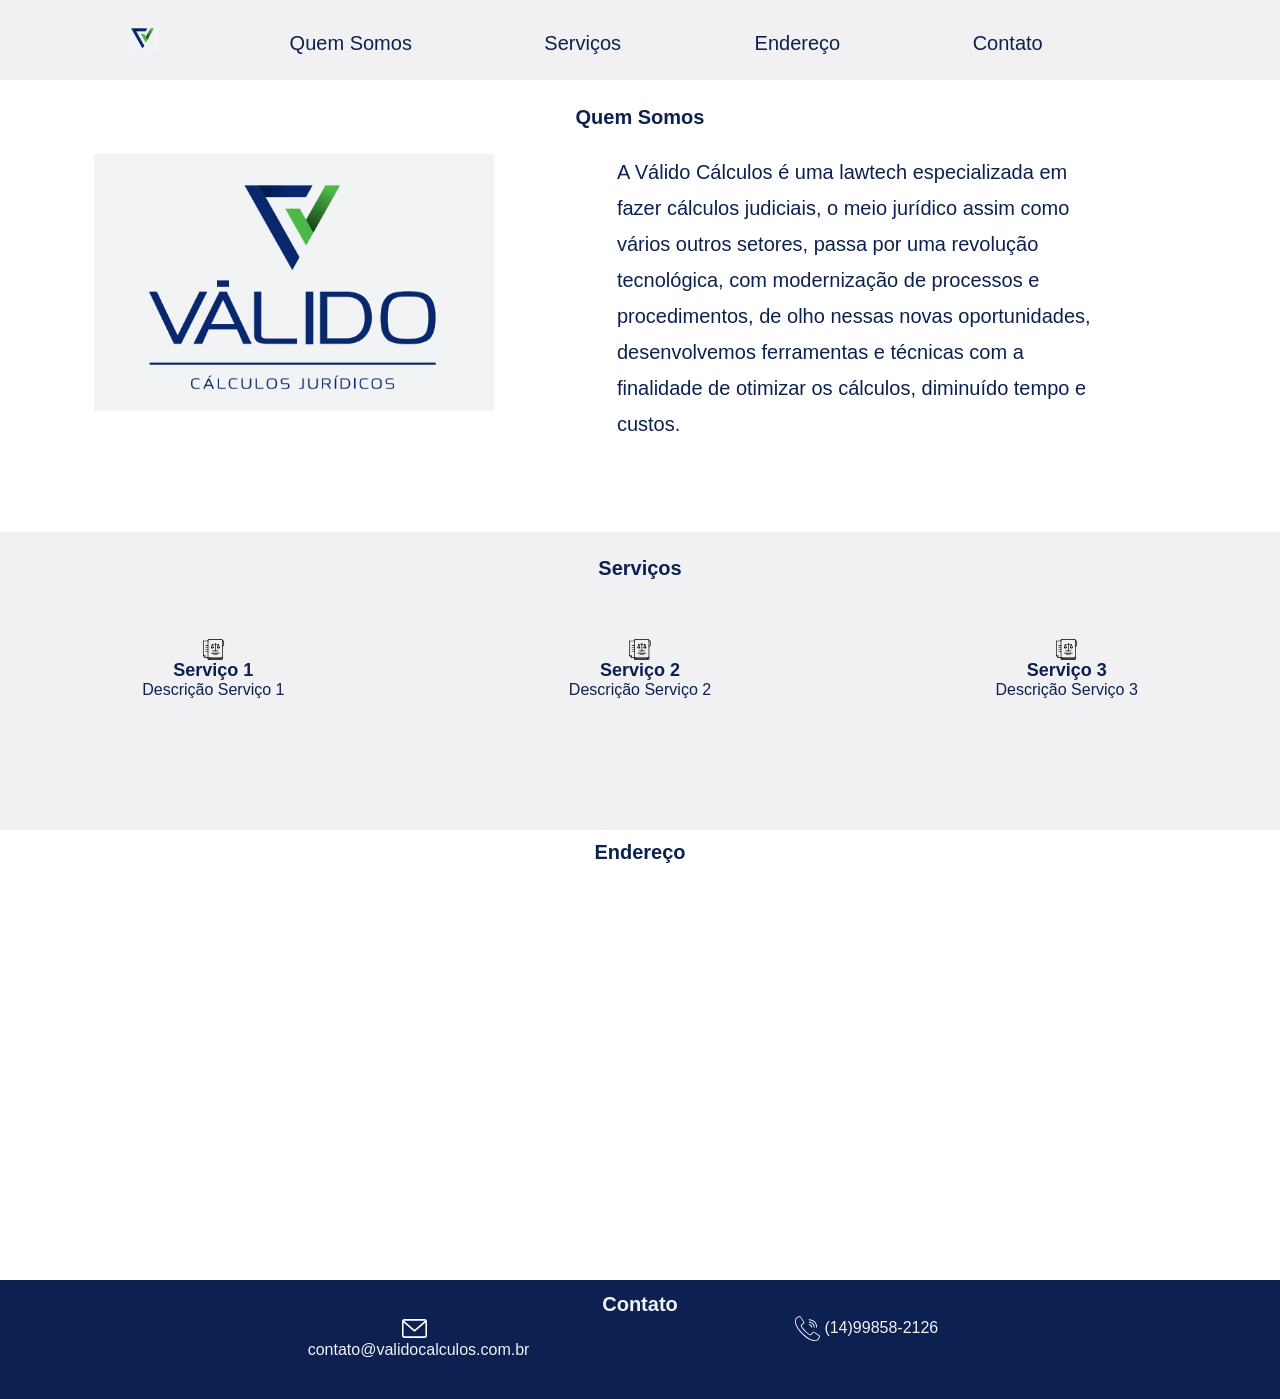
<file: index.html>
<!DOCTYPE html>
<html lang="pt-br">
    <head>
        <meta charset="utf-8">
        <title>Válido Cálculos Jurídicos</title>
        <link rel="stylesheet" type="text/css" href="style.css">
        <link rel="shortcut icon" href="../img/icon.ico">
        <meta name="viewport" content="width=device-width, initial-scale=1">
    <!--Ícones feitos por <a href="https://www.flaticon.com/br/autores/pixel-perfect" title="Pixel perfect">Pixel perfect</a> from <a href="https://www.flaticon.com/br/" title="Flaticon"> www.flaticon.com</a>
    <div>Ícones feitos por <a href="https://www.flaticon.com/br/autores/xnimrodx" title="xnimrodx">xnimrodx</a> from <a href="https://www.flaticon.com/br/" title="Flaticon">www.flaticon.com</a></div>-->
    </head>
    <body>
        <section>
            <div class="menu">
                <ul>
                    <li><a href="index.html"><img src="../img/img_home.PNG" class="img_logo"></a></li>
                    <li><a href="#aboutus">Quem Somos</a></li>
                    <li><a href="#services">Serviços </a></li>
                    <li><a href="#adress">Endereço</a></li>
                    <li><a href="#contato">Contato</a></li>
                </ul>
            </div>
        </section>

        <section id="aboutus" class="aboutus">
            <div class="branco">
                <h2>Quem Somos</h2>
                    <div class="imglogo"><img src="../img/valido_calc.PNG" alt="Válido Calculos Logo" class="logo">
                    </div>
                    <div class="descricao">
                        <ul>
                            <li class="desc"> A Válido Cálculos é uma lawtech 
                                especializada em fazer cálculos judiciais, 
                                o meio jurídico assim como vários outros 
                                setores, passa por uma revolução 
                                tecnológica, com modernização de 
                                processos e procedimentos, de olho 
                                nessas novas oportunidades, desenvolvemos 
                                ferramentas e técnicas com a finalidade de 
                                otimizar os cálculos, diminuído tempo e 
                                custos.
                            </li>
                        </ul>
                    </div>
            </div>
        </section>

        <div  id="services" class="cinza">
            <h2>Serviços</h2>
            <section class="services" >
                <div>
                    <img class="imagemserv" src="../img/advogado.svg">
                    <h3>Serviço 1</h3>
                    <p>Descrição Serviço 1 </p>
                </div>
                <div>
                    <img class="imagemserv" src="../img/advogado.svg">
                    <h3>Serviço 2</h3>
                    <p>Descrição Serviço 2</p>
                </div>
                <div>
                    <img class="imagemserv" src="../img/advogado.svg">
                    <h3>Serviço 3</h3>
                    <p>Descrição Serviço 3</p>
                </div>
            </section>
        </div>

        <section class="adress" id="adress">
            <div class="endereco">
                <h2>Endereço</h2>
                        <iframe class="mapa" src="https://www.google.com/maps/embed?pb=!1m18!1m12!1m3!1d3667.5379295554253!2d-50.65858468460221!3d-23.187058784869947!2m3!1f0!2f0!3f0!3m2!1i1024!2i768!4f13.1!3m3!1m2!1s0x94eadf9d5c874491%3A0x53a2afb216745237!2zVsOhbGlkbyBDw6FsY3Vsb3MgSnVyw61kaWNvcw!5e0!3m2!1spt-BR!2sbr!4v1586218524332!5m2!1spt-BR!2sbr" frameborder="0" style="border:0;" allowfullscreen="" aria-hidden="false" tabindex="0"></iframe>
            </div>
        </section>
        <footer>
            <div class="azul">
                <h2>Contato</h2>
                <section class="contato" id="contato">
                    <div class="email">
                        <p><img class="imgemail" src="../img/o-email.svg">&ensp;contato@validocalculos.com.br</p>
                    </div>
                    <div class="telefone">
                        <p><img class="imgemail" src="../img/ligar.svg"> (14)99858-2126 </p>
                    </div>
                <section>
            </div>
        </footer>
    </body>
</html>
</file>
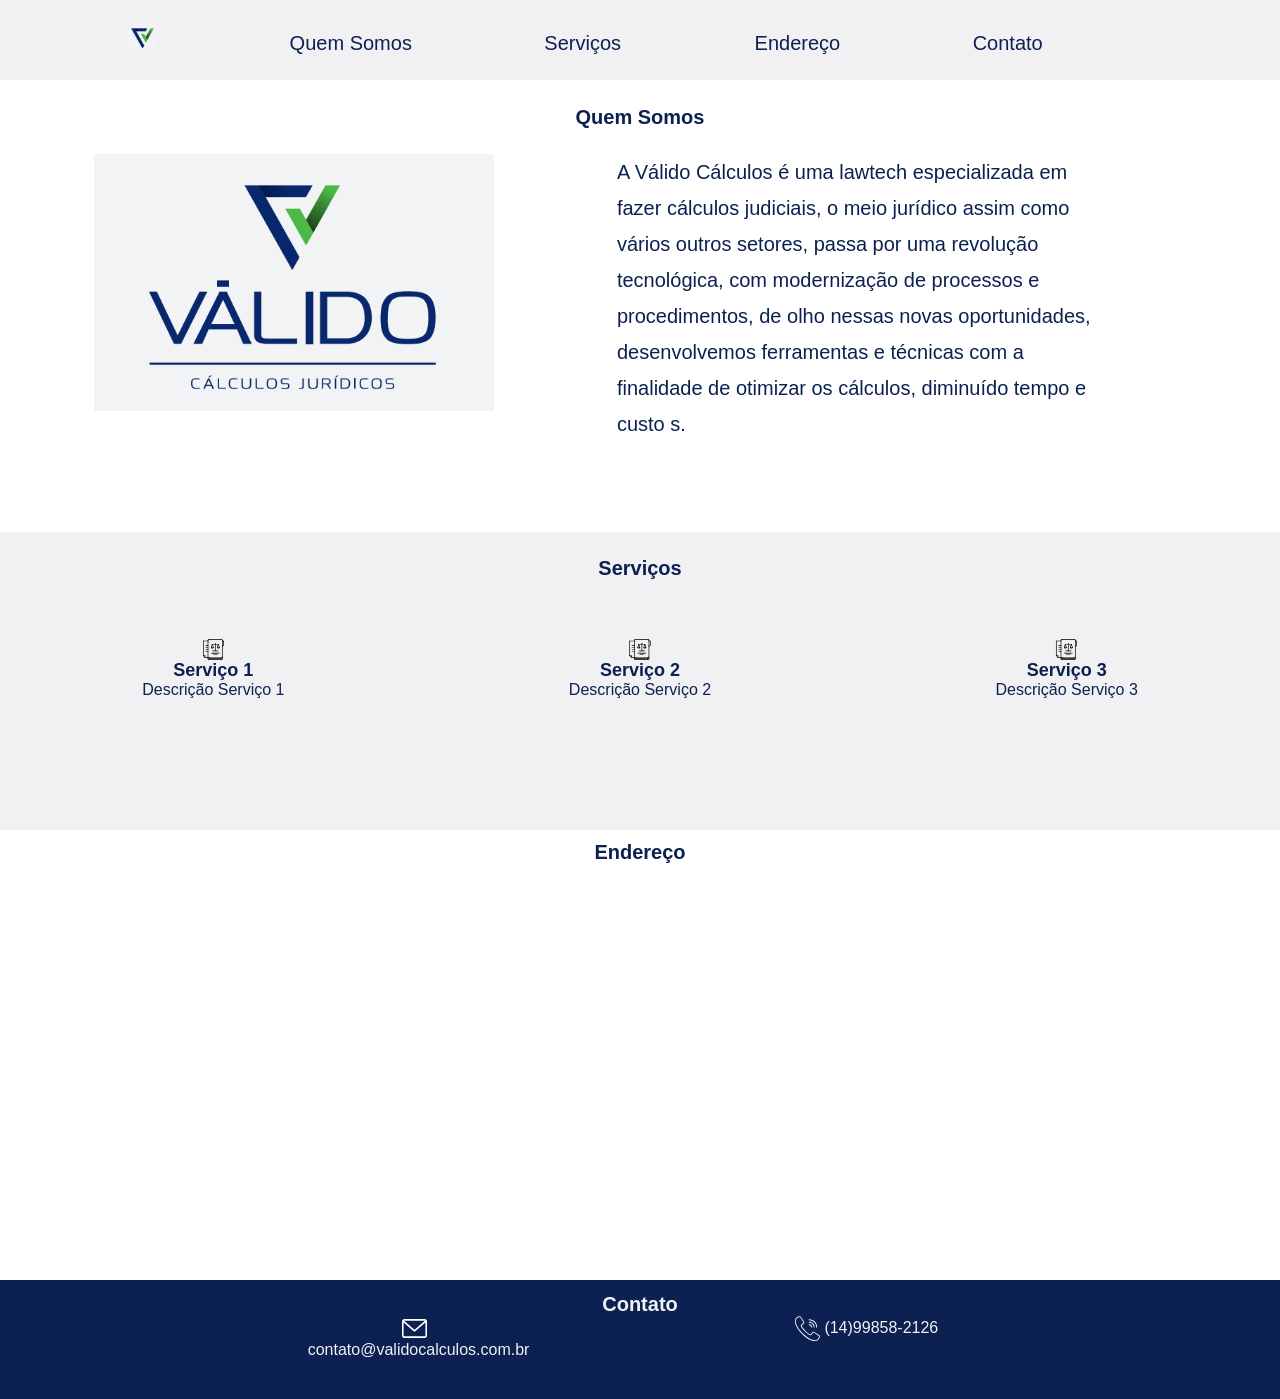
<file: html/index.html>
<!DOCTYPE html>
<html lang="pt-br">
    <head>
        <meta charset="utf-8">
        <title>Válido Cálculos Jurídicos</title>
        <link rel="stylesheet" type="text/css" href="style.css">
        <link rel="shortcut icon" href="../img/icon.ico">
        <meta name="viewport" content="width=device-width, initial-scale=1">
    <!--Ícones feitos por <a href="https://www.flaticon.com/br/autores/pixel-perfect" title="Pixel perfect">Pixel perfect</a> from <a href="https://www.flaticon.com/br/" title="Flaticon"> www.flaticon.com</a>
    <div>Ícones feitos por <a href="https://www.flaticon.com/br/autores/xnimrodx" title="xnimrodx">xnimrodx</a> from <a href="https://www.flaticon.com/br/" title="Flaticon">www.flaticon.com</a></div>-->
    </head>
    <body>
        <section>
            <div class="menu">
                <ul>
                    <li><a href="index.html"><img src="../img/img_home.PNG" class="img_logo"></a></li>
                    <li><a href="#aboutus">Quem Somos</a></li>
                    <li><a href="#services">Serviços </a></li>
                    <li><a href="#adress">Endereço</a></li>
                    <li><a href="#contato">Contato</a></li>
                </ul>
            </div>
        </section>

        <section id="aboutus" class="aboutus">
            <div class="branco">
                <h2>Quem Somos</h2>
                    <div class="imglogo"><img src="../img/valido_calc.PNG" alt="Válido Calculos Logo" class="logo">
                    </div>
                    <div class="descricao">
                        <ul>
                            <li class="desc"> A Válido Cálculos é uma lawtech 
                                especializada em fazer cálculos judiciais, 
                                o meio jurídico assim como vários outros 
                                setores, passa por uma revolução 
                                tecnológica, com modernização de 
                                processos e procedimentos, de olho 
                                nessas novas oportunidades, desenvolvemos 
                                ferramentas e técnicas com a finalidade de 
                                otimizar os cálculos, diminuído tempo e 
                                custo   s.
                            </li>
                        </ul>
                    </div>
            </div>
        </section>

        <div  id="services" class="cinza">
            <h2>Serviços</h2>
            <section class="services" >
                <div>
                    <img class="imagemserv" src="../img/advogado.svg">
                    <h3>Serviço 1</h3>
                    <p>Descrição Serviço 1 </p>
                </div>
                <div>
                    <img class="imagemserv" src="../img/advogado.svg">
                    <h3>Serviço 2</h3>
                    <p>Descrição Serviço 2</p>
                </div>
                <div>
                    <img class="imagemserv" src="../img/advogado.svg">
                    <h3>Serviço 3</h3>
                    <p>Descrição Serviço 3</p>
                </div>
            </section>
        </div>

        <section class="adress" id="adress">
            <div class="endereco">
                <h2>Endereço</h2>
                        <iframe class="mapa" src="https://www.google.com/maps/embed?pb=!1m18!1m12!1m3!1d3667.5379295554253!2d-50.65858468460221!3d-23.187058784869947!2m3!1f0!2f0!3f0!3m2!1i1024!2i768!4f13.1!3m3!1m2!1s0x94eadf9d5c874491%3A0x53a2afb216745237!2zVsOhbGlkbyBDw6FsY3Vsb3MgSnVyw61kaWNvcw!5e0!3m2!1spt-BR!2sbr!4v1586218524332!5m2!1spt-BR!2sbr" frameborder="0" style="border:0;" allowfullscreen="" aria-hidden="false" tabindex="0"></iframe>
            </div>
        </section>
        <footer>
            <div class="azul">
                <h2>Contato</h2>
                <section class="contato" id="contato">
                    <div class="email">
                        <p><img class="imgemail" src="../img/o-email.svg">&ensp;contato@validocalculos.com.br</p>
                    </div>
                    <div class="telefone">
                        <p><img class="imgemail" src="../img/ligar.svg"> (14)99858-2126 </p>
                    </div>
                <section>
            </div>
        </footer>
    </body>
</html>
</file>
<file: style.css>
*{
    margin: 0;
    padding: 0;
    border: none;
    outline: none;
    font-family: Audiowide, sans-serif;
    box-sizing: border-box;

}

body{
    color: #0C2151;
}

a{
    text-decoration: none;
}

ul{
    list-style: none;
}

img{
    max-width: 100%;
}
 h2{
     font-size: 20px;
 }
 h3{
     font-size: 18px;
 }
/**Configurações Padrão da Página **/

.container{
    width: 100%;
    float: left;
}

.menu{
    display: none;
}

.branco h2{
    padding-top: 2%;
}

.branco{
    text-align: center;
}
.imglogo{
    width: 90%;
    padding-top: 3%;
    margin: auto;
}


.descricao{
    padding-top: 1%;
    padding-left: 4%;
    padding-right: 4%;
    padding-bottom: 2%;
}
.desc{
    font-size: 18px;
    line-height: 1.5;
}

.cinza{
    width: 100%;
    background-color: #F1F1F3;
    margin-top: 2%; 
    padding-top: 2%;
    text-align: center;
}
p{
    padding-bottom: 4%;
}
.imagemserv{
    width: 25%;
    padding-top: 2%;
}
.endereco{
    text-align: center;
    padding-top: 2%;
}

.mapa{
    padding-top: 2%;
    padding-bottom: 2%;
}

.azul{
    background-color: #0C2151;
    width: 100%;
    color: #F1F1F3;
    text-align: left;
}
.azul h2{
    text-align: center;
    padding-top: 2%;
}

.azul p{
    padding-left: 2%;
}
.email{
    width: 100%;
}

.imgemail{
    width: 10%;
}

@media only screen and (min-width: 767px){
    
    *{
        margin: 0;
        padding: 0;
        border: none;
        outline: none;
        font-family: Audiowide, sans-serif;
        box-sizing: border-box;
    }

    body{
        display: grid;
        width: 100%;
    }
    
    .menu{
        display: grid;
        width: 100%;
        height: 80px;
        background-color: #F1F1F3;
        color: #0C2151;
        top: 0;
        left: 0;
        padding: 5px 0;
        z-index: 10;
        align-content: center;
    }

    li{
        display: inline;
        font-size: 20px;
        padding-left: 10%;
        padding-right: 0%;
        
    }
    .img_logo{
        max-width:30px;
        max-height:25px;
    }

    h2{
        text-align: center;
        padding-top: 2%;
    }
    
    
    /*menubar*/
      
    .a{
        padding-left: 0;
    }
    
    a{
        color: #0C2151;
        text-decoration: none;
    }
     
    /*Quem Somos*/
    
    .aboutus{
        padding-bottom: 5%;
    }


    .branco{
        background-color: #fff;
        width: 100%;
        color: #0C2151;
    }
    
    .imglogo{
        width: 40%;
        float: left;
        padding-top: 2%;
    }
    
    .logo{
        margin-left: 15%;
        max-width:400px;
        max-height:350px;
        width: auto;
        height: auto;
    }
    
    .descricao{
        width: 50%;
        float: left;
        padding-top: 2%;  
    }
    
    .desc{
        font-size: 20px;
        line-height: 1.8;
        display: inline-block;
        text-align: left;
    }
    
    

    /*Serviços*/

    .services{
        display: grid;
        grid-template-columns: 1fr 1fr 1fr;
        margin-top: 50px;
        margin-bottom: 50px;
    }

    .cinza{
        width: 100%;
        background-color: #F1F1F3;
        margin-top: 0; 
        padding-top: 0;
        text-align: center;
    }

    .imagemserv{
        width: 20%;
        height: 20%;
        display: block;
        margin-left: auto;
        margin-right: auto;
    }
    
    h3{
        text-align: center;
    }
    
    p{
        text-align: center;
    }

    /*endrereço*/

    
    .endereco{
        width: 40%;
        height: 450px;
        margin: auto;
        padding-bottom: 5%;
        padding-top: 0;
    }

    .mapa{
       width: 80%;
       height: 100%;
    }
    
    /*Contato*/
    
    .azul{
        background-color: #0C2151;
        width: 100%;
        color: #F1F1F3;
        
    }
    
    .contato{
        display: grid;
        grid-template-columns: 1fr 1fr;
        justify-items: center;
        padding-bottom: 30px;
    }
    
    .azul h2{
        padding-top: 1%;
    }

    .email{
        width: 70%;
        margin: 0 auto;
        padding-left: 30%;
    }
    
    .imgemail{
        width: 10%;
        height: 10%;
        vertical-align: middle;
    }
    .telefone{
        width: 70%;
        margin: 0 auto;
        padding-right: 30%;
    
    }
}
</file>
<file: html/style.css>
*{
    margin: 0;
    padding: 0;
    border: none;
    outline: none;
    font-family: Audiowide, sans-serif;
    box-sizing: border-box;

}

body{
    color: #0C2151;
}

a{
    text-decoration: none;
}

ul{
    list-style: none;
}

img{
    max-width: 100%;
}
 h2{
     font-size: 20px;
 }
 h3{
     font-size: 18px;
 }
/**Configurações Padrão da Página **/

.container{
    width: 100%;
    float: left;
}

.menu{
    display: none;
}

.branco h2{
    padding-top: 2%;
}

.branco{
    text-align: center;
}
.imglogo{
    width: 90%;
    padding-top: 3%;
    margin: auto;
}


.descricao{
    padding-top: 1%;
    padding-left: 4%;
    padding-right: 4%;
    padding-bottom: 2%;
}
.desc{
    font-size: 18px;
    line-height: 1.5;
}

.cinza{
    width: 100%;
    background-color: #F1F1F3;
    margin-top: 2%; 
    padding-top: 2%;
    text-align: center;
}
p{
    padding-bottom: 4%;
}
.imagemserv{
    width: 25%;
    padding-top: 2%;
}
.endereco{
    text-align: center;
    padding-top: 2%;
}

.mapa{
    padding-top: 2%;
    padding-bottom: 2%;
}

.azul{
    background-color: #0C2151;
    width: 100%;
    color: #F1F1F3;
    text-align: left;
}
.azul h2{
    text-align: center;
    padding-top: 2%;
}

.azul p{
    padding-left: 2%;
}
.email{
    width: 100%;
}

.imgemail{
    width: 10%;
}

@media only screen and (min-width: 767px){
    
    *{
        margin: 0;
        padding: 0;
        border: none;
        outline: none;
        font-family: Audiowide, sans-serif;
        box-sizing: border-box;
    }

    body{
        display: grid;
        width: 100%;
    }
    
    .menu{
        display: grid;
        width: 100%;
        height: 80px;
        background-color: #F1F1F3;
        color: #0C2151;
        top: 0;
        left: 0;
        padding: 5px 0;
        z-index: 10;
        align-content: center;
    }

    li{
        display: inline;
        font-size: 20px;
        padding-left: 10%;
        padding-right: 0%;
        
    }
    .img_logo{
        max-width:30px;
        max-height:25px;
    }

    h2{
        text-align: center;
        padding-top: 2%;
    }
    
    
    /*menubar*/
      
    .a{
        padding-left: 0;
    }
    
    a{
        color: #0C2151;
        text-decoration: none;
    }
     
    /*Quem Somos*/
    
    .aboutus{
        padding-bottom: 5%;
    }


    .branco{
        background-color: #fff;
        width: 100%;
        color: #0C2151;
    }
    
    .imglogo{
        width: 40%;
        float: left;
        padding-top: 2%;
    }
    
    .logo{
        margin-left: 15%;
        max-width:400px;
        max-height:350px;
        width: auto;
        height: auto;
    }
    
    .descricao{
        width: 50%;
        float: left;
        padding-top: 2%;  
    }
    
    .desc{
        font-size: 20px;
        line-height: 1.8;
        display: inline-block;
        text-align: left;
    }
    
    

    /*Serviços*/

    .services{
        display: grid;
        grid-template-columns: 1fr 1fr 1fr;
        margin-top: 50px;
        margin-bottom: 50px;
    }

    .cinza{
        width: 100%;
        background-color: #F1F1F3;
        margin-top: 0; 
        padding-top: 0;
        text-align: center;
    }

    .imagemserv{
        width: 20%;
        height: 20%;
        display: block;
        margin-left: auto;
        margin-right: auto;
    }
    
    h3{
        text-align: center;
    }
    
    p{
        text-align: center;
    }

    /*endrereço*/

    
    .endereco{
        width: 40%;
        height: 450px;
        margin: auto;
        padding-bottom: 5%;
        padding-top: 0;
    }

    .mapa{
       width: 80%;
       height: 100%;
    }
    
    /*Contato*/
    
    .azul{
        background-color: #0C2151;
        width: 100%;
        color: #F1F1F3;
        
    }
    
    .contato{
        display: grid;
        grid-template-columns: 1fr 1fr;
        justify-items: center;
        padding-bottom: 30px;
    }
    
    .azul h2{
        padding-top: 1%;
    }

    .email{
        width: 70%;
        margin: 0 auto;
        padding-left: 30%;
    }
    
    .imgemail{
        width: 10%;
        height: 10%;
        vertical-align: middle;
    }
    .telefone{
        width: 70%;
        margin: 0 auto;
        padding-right: 30%;
    
    }
}
</file>
